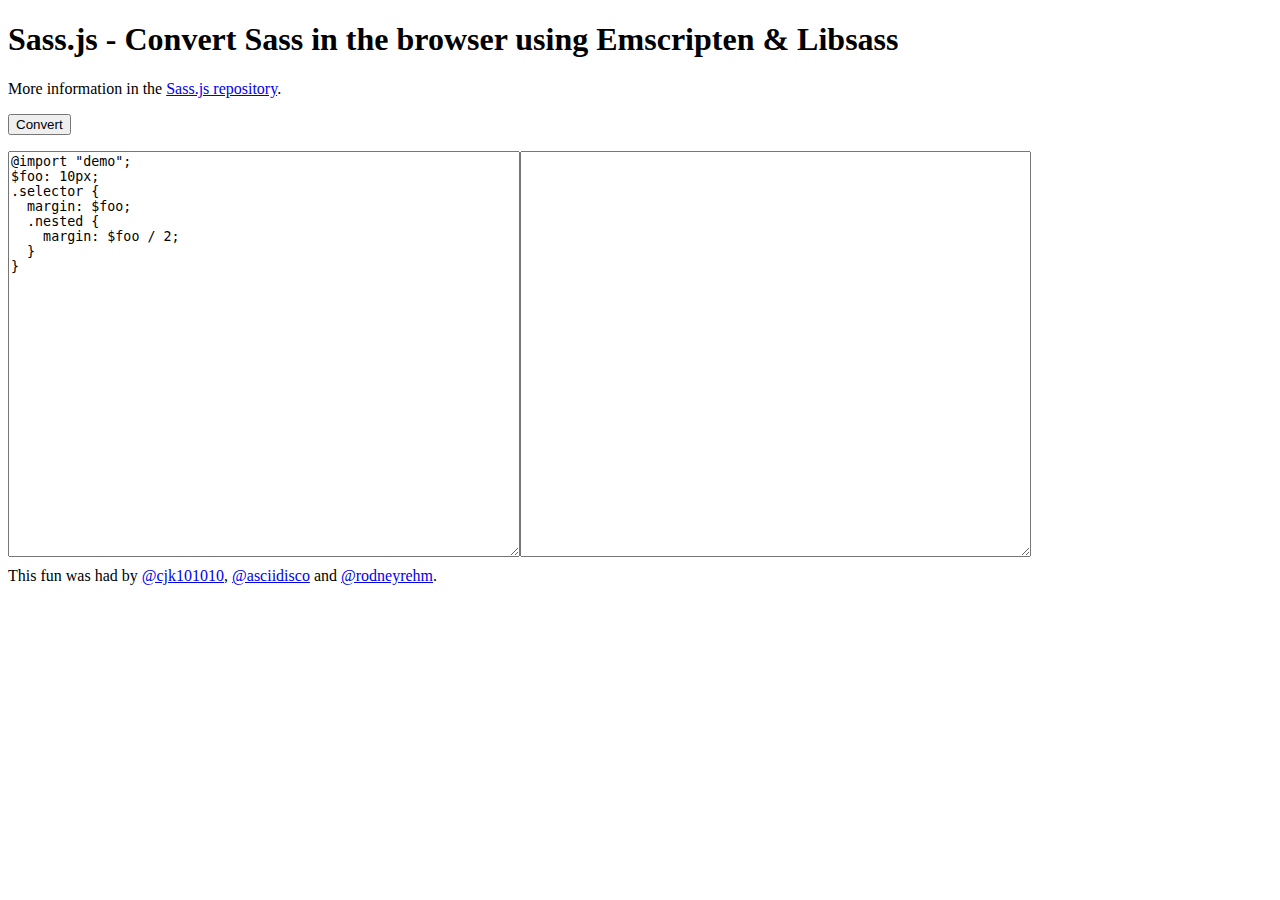
<file: playground/sass-js/index.html>
<!DOCTYPE html>
<html lang="en"><head>
  <meta charset="utf-8">
  <title>Sass.js - emscripted libsass in the browser</title>
  <style>
    textarea {
      float: left;
      width: 40%;
      height: 400px;
    }

    #credits {
      clear: left;
      padding-top: 10px;
    }
  </style>
</head>
<body>
  <h1>Sass.js - Convert Sass in the browser using Emscripten &amp; Libsass</h1>
  <p>
    More information in the <a href="https://github.com/medialize/sass.js/">Sass.js repository</a>.
  </p>

  <p>
    <button type="button" id="convert">Convert</button>
  </p>

  <textarea id="input">@import "demo";
$foo: 10px;
.selector {
  margin: $foo;
  .nested {
    margin: $foo / 2;
  }
}</textarea>
  <textarea id="output"></textarea>

  <p id="credits">
   This fun was had by <a href="https://twitter.com/cjk101010">@cjk101010</a>, <a href="https://twitter.com/asciidisco">@asciidisco</a> and <a href="https://twitter.com/rodneyrehm">@rodneyrehm</a>.
  </p>

  <script src="dist/sass.worker.js"></script>
  <script>
    Sass.initialize('dist/worker.min.js');
    Sass.writeFile('demo.scss', '.imported { content: "yeah, file support!"; }');
    Sass.options({ comments: true });

    var convert = document.getElementById('convert');
    var input = document.getElementById('input');
    var output = document.getElementById('output');

    convert.addEventListener('click', function (event) {
      event.preventDefault();
      convert.disabled = false;
      Sass.compile(input.value, function (result) {
        if (typeof result !== 'string') {
          output.value = 'Error on line ' + result.line + ':\n' + result.message;
        } else {
          output.value = result;
        }
      });
    }, false);
  </script>

</body></html>
</file>
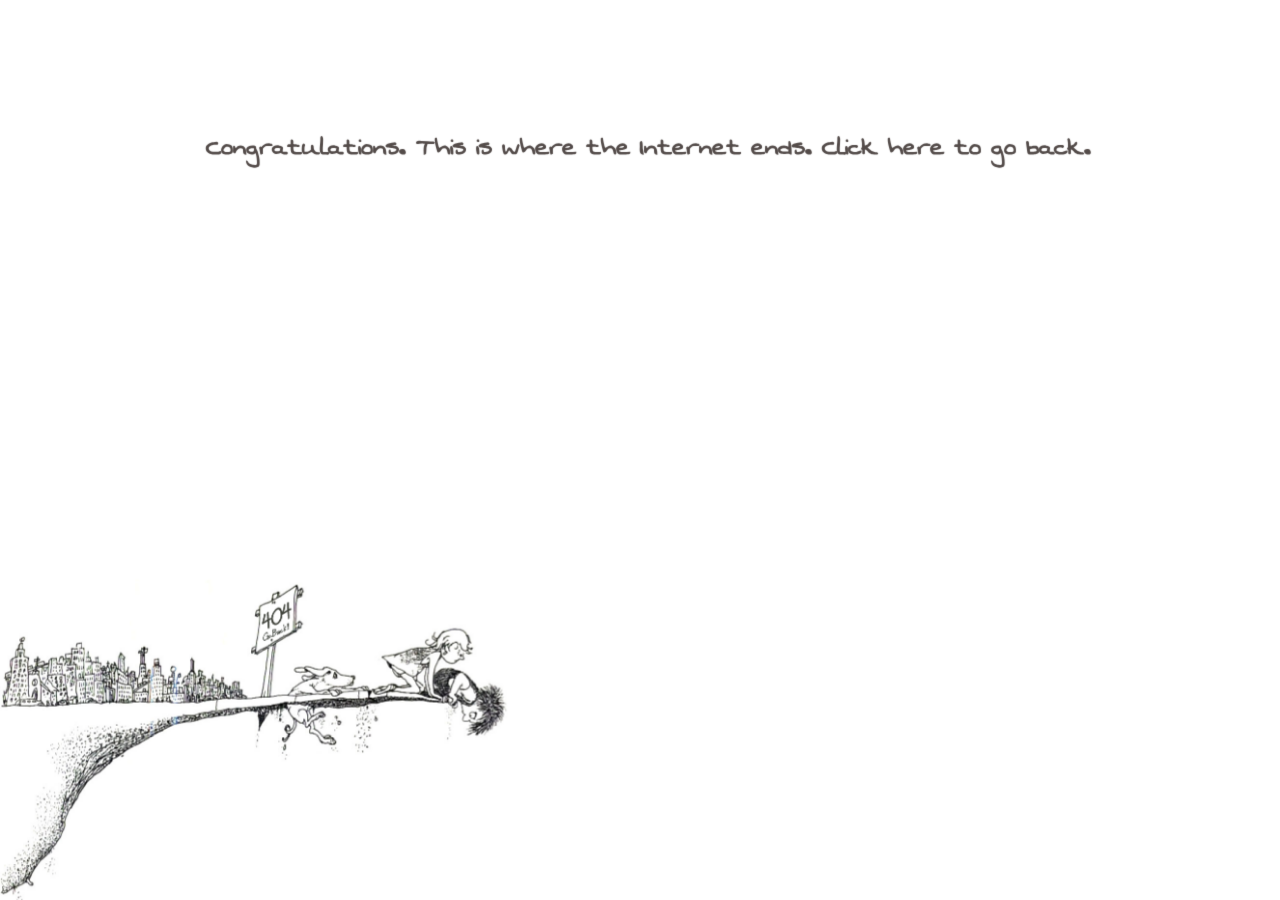
<file: playground/sidewalk/index.html>
<html>
	<head>
		<link href='http://fonts.googleapis.com/css?family=Swanky+and+Moo+Moo' rel='stylesheet' type='text/css'>
		<style>
			* {
				-webkit-box-sizing: border-box;
				-moz-box-sizing: border-box;
				box-sizing: border-box;
			}
			html {
				font-size: 125%;
				overflow: hidden;
				font-family: 'Swanky and Moo Moo', cursive;
				text-rendering: optimizeLegibility;
			}
			a {
				color: inherit;
				text-decoration: none;
				-webkit-transition: all 0.3s ease-out;
				-moz-transition: all 0.3s ease-out;
				-o-transition: all 0.3s ease-out;
				transition: all 0.3s ease-out;
			}
			a:hover {
				color: blue;
				cursor: pointer;
			}
			#bg {
				position: fixed;
				top: 0;
				left: 0;
				width: 100%;
				height: 100%;
			}
			#bg img {
				position: absolute;
				bottom: 0;
				left: 0;
				margin: 0;
				width: 40%;
				height: auto;
			}
			.container h2 {
				position: absolute;
				top: 100px;
				line-height: auto;
				height: auto;
				width: 100%;
				text-align: center;
				color: transparent;
				-webkit-animation: blurFadeInOut 5s ease-in backwards;
				-moz-animation: blurFadeInOut 5s ease-in backwards;
				-ms-animation: blurFadeInOut 5s ease-in backwards;
				-o-animation: blurFadeInOut 5s ease-in backwards;
				animation: blurFadeInOut 5s ease-in backwards;
			}
			.container h2.frame-1 {
				-webkit-animation-delay: 0s;
				-moz-animation-delay: 0s;
				-ms-animation-delay: 0s;
				-o-animation-delay: 0s;
				animation-delay: 0s;
			}
			.container h2.frame-2 {
				-webkit-animation-delay: 5s;
				-moz-animation-delay: 5s;
				-ms-animation-delay: 5s;
				-o-animation-delay: 5s;
				animation-delay: 5s;
			}
			.container h2.frame-3 {
				-webkit-animation-delay: 10s;
				-moz-animation-delay: 10s;
				-ms-animation-delay: 10s;
				-o-animation-delay: 10s;
				animation-delay: 10s;
			}
			.container h2.frame-4 {
				-webkit-animation-delay: 15s;
				-moz-animation-delay: 15s;
				-ms-animation-delay: 15s;
				-o-animation-delay: 15s;
				animation-delay: 15s;
			}
			.container h2.frame-5 {
				-webkit-animation-delay: 20s;
				-moz-animation-delay: 20s;
				-ms-animation-delay: 20s;
				-o-animation-delay: 20s;
				animation-delay: 20s;
			}
			.container h2.frame-6 {
				-webkit-animation-delay: 25s;
				-moz-animation-delay: 25s;
				-ms-animation-delay: 25s;
				-o-animation-delay: 25s;
				animation-delay: 25s;
			}
			.container h2.frame-7 {
				-webkit-animation: none;
				-moz-animation: none;
				-ms-animation: none;
				-o-animation: none;
				animation: none;
				color: transparent;
				text-shadow: 0px 0px 1px #544C4A;
			}
			.container h2.frame-7 span {
				-webkit-animation: blurFadeIn 2s ease-in 30s backwards;
				-moz-animation: blurFadeIn 2s ease-in 30s backwards;
				-ms-animation: blurFadeIn 2s ease-in 30s backwards;
				-o-animation: blurFadeIn 2s ease-in 30s backwards;
				animation: blurFadeIn 2s ease-in 30s backwards;
				color: transparent;
				text-shadow: 0px 0px 1px #544C4A;
			}
			.container h2.frame-7 span:nth-child(2) {
				-webkit-animation-delay: 32s;
				-moz-animation-delay: 32s;
				-ms-animation-delay: 32s;
				-o-animation-delay: 32s;
				animation-delay: 32s;
			}
			.container h2.frame-7 span:nth-child(3) {
				-webkit-animation-delay: 34s;
				-moz-animation-delay: 34s;
				-ms-animation-delay: 34s;
				-o-animation-delay: 34s;
				animation-delay: 34s;
			}
			@keyframes blurFadeInOut { 
				0% {
					-ms-filter: "progid:DXImageTransform.Microsoft.Alpha(Opacity=0)";
					filter: alpha(opacity=0);
					opacity: 0;
					text-shadow: 0px 0px 40px #544C4A;
					-webkit-transform: scale(1.3);
					-moz-transform: scale(1.3);
					-o-transform: scale(1.3);
					-ms-transform: scale(1.3);
					transform: scale(1.3);
				}
				20%,
				75% {
					-ms-filter: "progid:DXImageTransform.Microsoft.Alpha(Opacity=100)";
					filter: alpha(opacity=100);
					opacity: 1;
					text-shadow: 0px 0px 1px #544C4A;
					-webkit-transform: scale(1);
					-moz-transform: scale(1);
					-o-transform: scale(1);
					-ms-transform: scale(1);
					transform: scale(1);
				}
				100% {
					-ms-filter: "progid:DXImageTransform.Microsoft.Alpha(Opacity=0)";
					filter: alpha(opacity=0);
					opacity: 0;
					text-shadow: 0px 0px 50px #544C4A;
					-webkit-transform: scale();
					-moz-transform: scale();
					-o-transform: scale();
					-ms-transform: scale();
					transform: scale();
				}
			}
			@-moz-keyframes blurFadeInOut { 
				0% {
					filter: alpha(opacity=0);
					opacity: 0;
					text-shadow: 0px 0px 40px #544C4A;
					-moz-transform: scale(1.3);
					transform: scale(1.3);
				}
				20%,
				75% {
					filter: alpha(opacity=100);
					opacity: 1;
					text-shadow: 0px 0px 1px #544C4A;
					-moz-transform: scale(1);
					transform: scale(1);
				}
				100% {
					filter: alpha(opacity=0);
					opacity: 0;
					text-shadow: 0px 0px 50px #544C4A;
					-moz-transform: scale();
					transform: scale();
				}
			}
			@-webkit-keyframes blurFadeInOut { 
				0% {
					filter: alpha(opacity=0);
					opacity: 0;
					text-shadow: 0px 0px 40px #544C4A;
					-webkit-transform: scale(1.3);
					transform: scale(1.3);
				}
				20%,
				75% {
					filter: alpha(opacity=100);
					opacity: 1;
					text-shadow: 0px 0px 1px #544C4A;
					-webkit-transform: scale(1);
					transform: scale(1);
				}
				100% {
					filter: alpha(opacity=0);
					opacity: 0;
					text-shadow: 0px 0px 50px #544C4A;
					-webkit-transform: scale();
					transform: scale();
				}
			}
			@-ms-keyframes blurFadeInOut { 
				0% {
					-ms-filter: "progid:DXImageTransform.Microsoft.Alpha(Opacity=0)";
					filter: alpha(opacity=0);
					opacity: 0;
					text-shadow: 0px 0px 40px #544C4A;
					-ms-transform: scale(1.3);
					transform: scale(1.3);
				}
				20%,
				75% {
					-ms-filter: "progid:DXImageTransform.Microsoft.Alpha(Opacity=100)";
					filter: alpha(opacity=100);
					opacity: 1;
					text-shadow: 0px 0px 1px #544C4A;
					-ms-transform: scale(1);
					transform: scale(1);
				}
				100% {
					-ms-filter: "progid:DXImageTransform.Microsoft.Alpha(Opacity=0)";
					filter: alpha(opacity=0);
					opacity: 0;
					text-shadow: 0px 0px 50px #544C4A;
					-ms-transform: scale();
					transform: scale();
				}
			}
			@-o-keyframes blurFadeInOut { 
				0% {
					filter: alpha(opacity=0);
					opacity: 0;
					text-shadow: 0px 0px 40px #544C4A;
					-o-transform: scale(1.3);
					transform: scale(1.3);
				}
				20%,
				75% {
					filter: alpha(opacity=100);
					opacity: 1;
					text-shadow: 0px 0px 1px #544C4A;
					-o-transform: scale(1);
					transform: scale(1);
				}
				100% {
					filter: alpha(opacity=0);
					opacity: 0;
					text-shadow: 0px 0px 50px #544C4A;
					-o-transform: scale();
					transform: scale();
				}
			}
			@keyframes blurFadeIn { 
				0% {
					-ms-filter: "progid:DXImageTransform.Microsoft.Alpha(Opacity=0)";
					filter: alpha(opacity=0);
					opacity: 0;
					text-shadow: 0px 0px 40px #544C4A;
					-webkit-transform: scale(1.3);
					-moz-transform: scale(1.3);
					-o-transform: scale(1.3);
					-ms-transform: scale(1.3);
					transform: scale(1.3);
				}
				50% {
					-ms-filter: "progid:DXImageTransform.Microsoft.Alpha(Opacity=50)";
					filter: alpha(opacity=50);
					opacity: 0.5;
					text-shadow: 0px 0px 10px #544C4A;
					-webkit-transform: scale(1.1);
					-moz-transform: scale(1.1);
					-o-transform: scale(1.1);
					-ms-transform: scale(1.1);
					transform: scale(1.1);
				}
				100% {
					-ms-filter: "progid:DXImageTransform.Microsoft.Alpha(Opacity=100)";
					filter: alpha(opacity=100);
					opacity: 1;
					text-shadow: 0px 0px 1px #544C4A;
					-webkit-transform: scale(1);
					-moz-transform: scale(1);
					-o-transform: scale(1);
					-ms-transform: scale(1);
					transform: scale(1);
				}
			}
			@-moz-keyframes blurFadeIn { 
				0% {
					filter: alpha(opacity=0);
					opacity: 0;
					text-shadow: 0px 0px 40px #544C4A;
					-moz-transform: scale(1.3);
					transform: scale(1.3);
				}
				50% {
					filter: alpha(opacity=50);
					opacity: 0.5;
					text-shadow: 0px 0px 10px #544C4A;
					-moz-transform: scale(1.1);
					transform: scale(1.1);
				}
				100% {
					filter: alpha(opacity=100);
					opacity: 1;
					text-shadow: 0px 0px 1px #544C4A;
					-moz-transform: scale(1);
					transform: scale(1);
				}
			}
			@-webkit-keyframes blurFadeIn { 
				0% {
					filter: alpha(opacity=0);
					opacity: 0;
					text-shadow: 0px 0px 40px #544C4A;
					-webkit-transform: scale(1.3);
					transform: scale(1.3);
				}
				50% {
					filter: alpha(opacity=50);
					opacity: 0.5;
					text-shadow: 0px 0px 10px #544C4A;
					-webkit-transform: scale(1.1);
					transform: scale(1.1);
				}
				100% {
					filter: alpha(opacity=100);
					opacity: 1;
					text-shadow: 0px 0px 1px #544C4A;
					-webkit-transform: scale(1);
					transform: scale(1);
				}
			}
			@-ms-keyframes blurFadeIn { 
				0% {
					-ms-filter: "progid:DXImageTransform.Microsoft.Alpha(Opacity=0)";
					filter: alpha(opacity=0);
					opacity: 0;
					text-shadow: 0px 0px 40px #544C4A;
					-ms-transform: scale(1.3);
					transform: scale(1.3);
				}
				50% {
					-ms-filter: "progid:DXImageTransform.Microsoft.Alpha(Opacity=50)";
					filter: alpha(opacity=50);
					opacity: 0.5;
					text-shadow: 0px 0px 10px #544C4A;
					-ms-transform: scale(1.1);
					transform: scale(1.1);
				}
				100% {
					-ms-filter: "progid:DXImageTransform.Microsoft.Alpha(Opacity=100)";
					filter: alpha(opacity=100);
					opacity: 1;
					text-shadow: 0px 0px 1px #544C4A;
					-ms-transform: scale(1);
					transform: scale(1);
				}
			}
			@-o-keyframes blurFadeIn { 
				0% {
					filter: alpha(opacity=0);
					opacity: 0;
					text-shadow: 0px 0px 40px #544C4A;
					-o-transform: scale(1.3);
					transform: scale(1.3);
				}
				50% {
					filter: alpha(opacity=50);
					opacity: 0.5;
					text-shadow: 0px 0px 10px #544C4A;
					-o-transform: scale(1.1);
					transform: scale(1.1);
				}
				100% {
					filter: alpha(opacity=100);
					opacity: 1;
					text-shadow: 0px 0px 1px #544C4A;
					-o-transform: scale(1);
					transform: scale(1);
				}
			}
		</style>
	</head>
	<body>
		<div id="bg">
			<img src="sidewalk.png" alt="">
		</div>
		<div class="container">
			<div class="content">
				<h2 class="frame-1">There is a place where the Internet ends</h2>
				<h2 class="frame-2">And before the street begins,</h2>
				<h2 class="frame-3">And there the grass grows soft and white,</h2>
				<h2 class="frame-4">And there the sun burns crimson bright,</h2>
				<h2 class="frame-5">And there the market researcher rests from his flight</h2>
				<h2 class="frame-6">To cool in the peppermint wind.</h2>
				<h2 class="frame-7">
					<span>Congratulations.</span>
					<span>This is where the Internet ends.</span>
					<span><a href="#" onclick="goBack(); return false;">Click here to go back.</a>
				</h2>
			</div>
		</div>
		<script>
		function goBack()
		  {
		  window.history.back()
		  }
		</script>
	</body>
</html>
</file>
